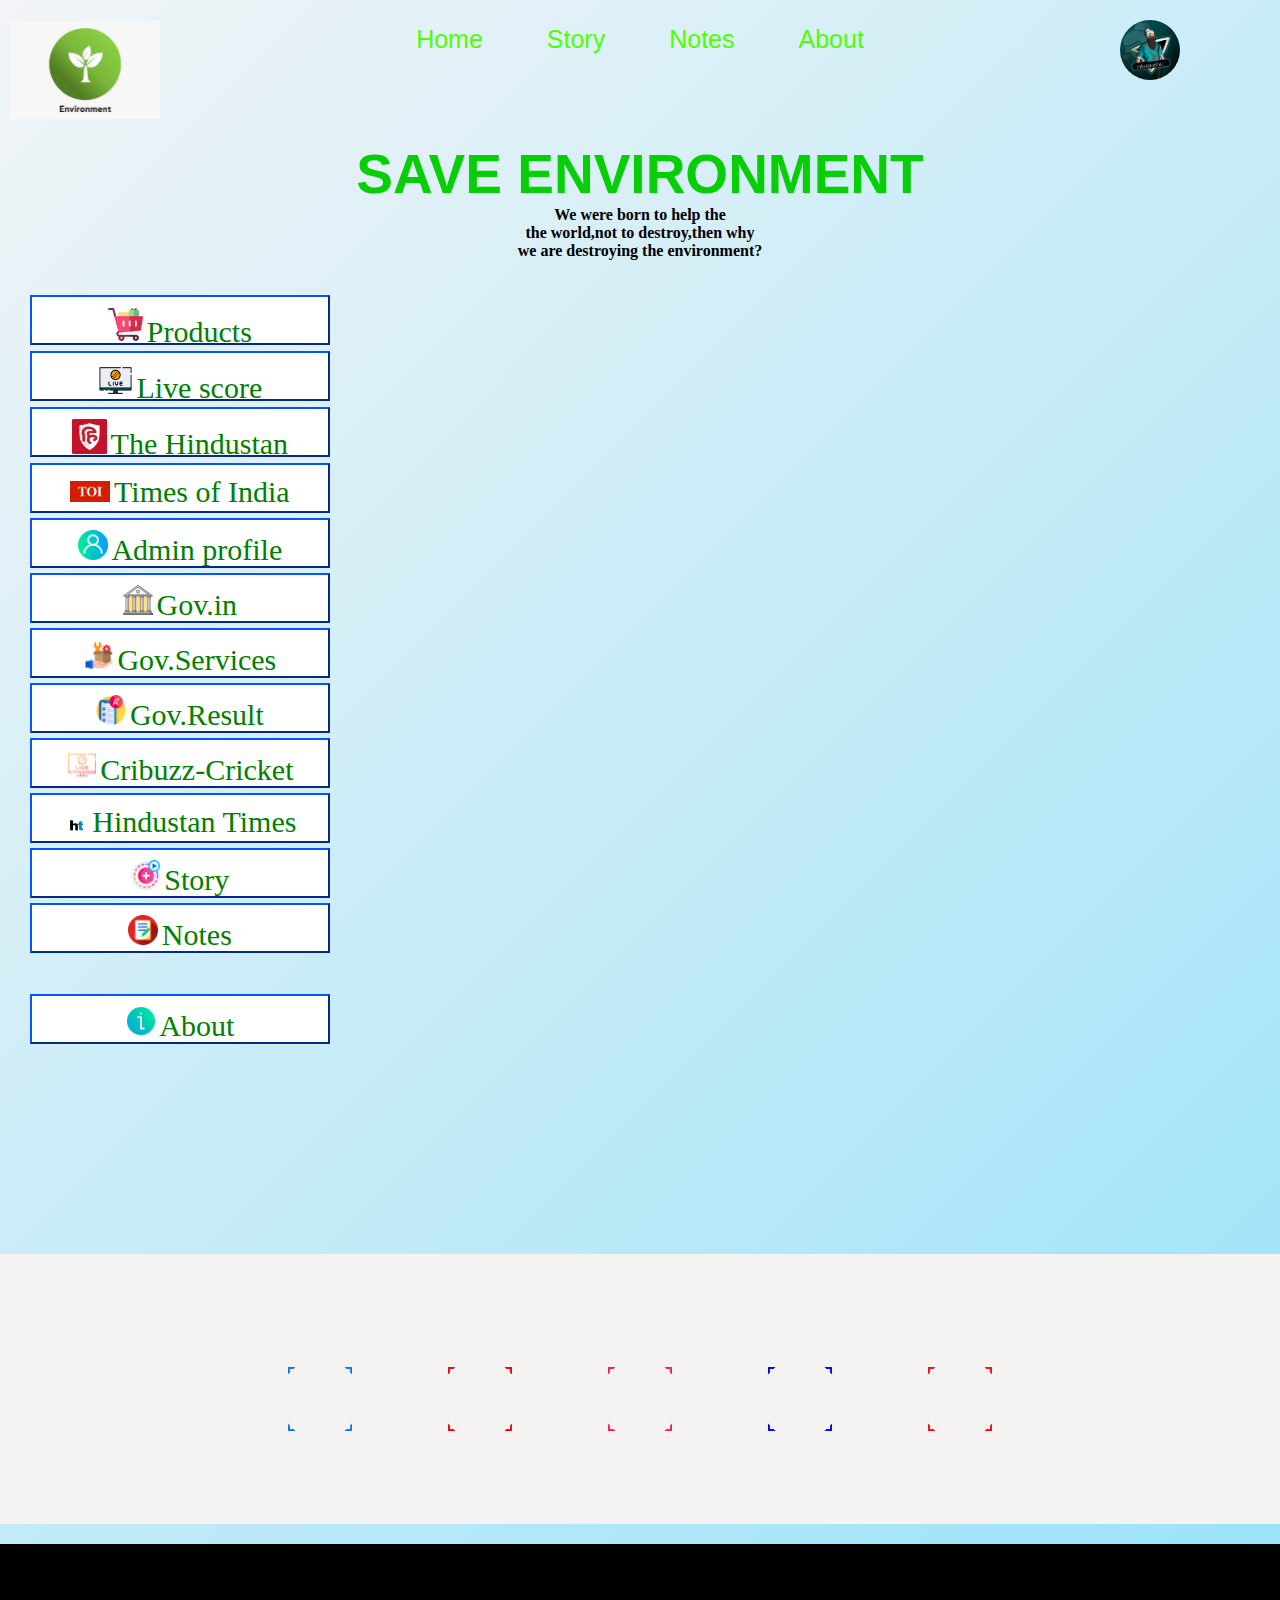
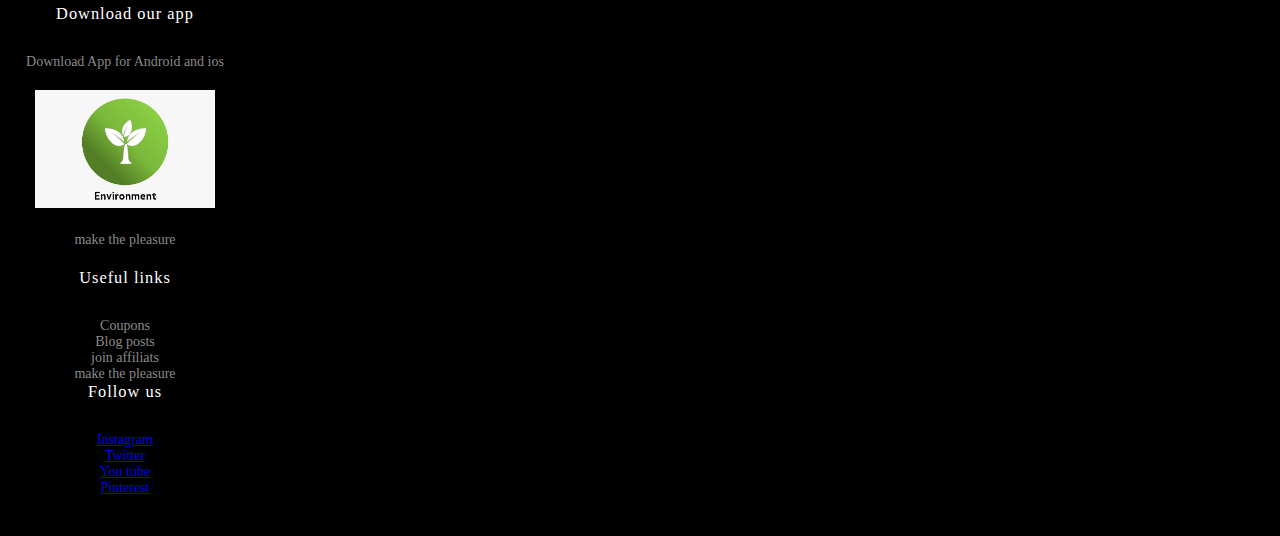
<file: index.html>
<!DOCTYPE html>
<html lang="en">

<head>
    <meta charset="UTF-8">
    <meta http-equiv="X-UA-Compatible" content="IE=edge">
    <meta name="viewport" content="width=device-width, initial-scale=1.0">
    <link rel="stylesheet" href="https://cdnjs.cloudflare.com/ajax/libs/font-awesome/6.1.1/css/all.min.css"
        integrity="sha512-KfkfwYDsLkIlwQp6LFnl8zNdLGxu9YAA1QvwINks4PhcElQSvqcyVLLD9aMhXd13uQjoXtEKNosOWaZqXgel0g=="
        crossorigin="anonymous" referrerpolicy="no-referrer" />
    <link rel="stylesheet" href="style.css">
    <title>Environment</title>
</head>

<body>
    <div class="header">
        <div class="container">
            <div class="navbar">
                <div class="logo">
                    <img src="logo.jpeg">
                </div>
                <nav>
                    <ul id="MenuItems">
                        <li><a href="index.html">Home</a></li>

                        <li><a href="story.html">Story</a></li>
                        <li><a href="notes.html">Notes</a></li>
                        <li><a href="about.html">About</a></li>
                    </ul>
                </nav>
                <img src="menu.png" class="menu-icon" onclick="menutoggle()">
                <div class="action">
                    <div class="profile" onclick="menuToggle();"><img src="IMG_oygln6.jpg" alt="">
                    </div>
                    <div class="menu">
                        <h3>Himanshu Anand<br> <span>Web designer</span></h3>
                        <ul>
                            <li><img src="user.png" width="50px"><a href="profile.html">Admin profile</a></li>
                            <li><img src="trolley.png" width="50px"><a href="product.html">Aff. Products</a></li>
                            <li><img src="send.png" width="50px"><a href="contact.html">Contact</a></li>
                            <li><img src="about.png" width="50px"><a href="about.html">About</a></li>
                        </ul>
                    </div>
                </div>
                <script>
                    function menuToggle() {
                        const toggleMenu = document.querySelector('.menu');
                        toggleMenu.classList.toggle('active')
                    }

                </script>
            </div>

            <section class="text">
                <h1> SAVE ENVIRONMENT </h1>

                <h4>We were born to help the <br>the world,not to destroy,then why<br>
                    we are destroying the environment?</h4>
            </section>

        </div>

        <div class="bll">


            <button id="tbtn">
                <img src="trolley.png" width="35px">
                <a href="product.html">Products</a>
            </button> <br>
            <button id="tbtn">
                <img src="sports.png" width="35px">
                <a href="https://www.espncricinfo.com/">Live score</a>
            </button> <br>
            <button id="tbtn">
                <img src="hind.png" width="35px">
                <a href="https://www.google.com/amp/s/www.livehindustan.com/amp">The Hindustan</a>
            </button> <br>
            <button id="tbtn">
                <img src="toi.png" width="40px">
                <a href="https://m.timesofindia.com/amp_home">Times of India </a>
            </button> <br>


            <button id="tbtn">
                <img src="user.png" width="30px">
                <a href="profile.html">Admin profile</a>
            </button><br>
            <button id="tbtn">
                <img src="bank.png" width="30px">
                <a href="https://www.india.gov.in/">Gov.in</a>
            </button>

            <br>
            <button id="tbtn">
                <img src="customer-service.png" width="30px">
                <a href="https://services.india.gov.in/">Gov.Services</a>
            </button>
            <br> <button id="tbtn">
                <img src="exam (1).png" width="30px">
                <a href="https://www.sarkariresult.com/">Gov.Result</a>
            </button>


            <br> <button id="tbtn">
                <img src="live-sports.png" width="30px">
                <a href="https://m.cricbuzz.com/cricket-match/live-scores">Cribuzz-Cricket</a>
            </button>
            <br> <button id="tbtn">
                <img src="ht.jpeg" width="25px">
                <a href="https://www.google.com/amp/s/www.hindustantimes.com/amp">Hindustan Times</a>
            </button>
            <br> <button id="tbtn">
                <img src="storyp.png" width="30px">
                <a href="story.html">Story</a>
            </button><br> <button id="tbtn">
                <img src="notes.png" width="30px">
                <a href="notes.html">Notes</a>
            </button><br><br>


            <br> <button id="tbtn">
                <img src="about.png" width="30px">
                <a href="about.html">About</a>
            </button>



        </div>

        <div class="social">
            <ul id="flw">
                <li id="sgap" style="--clr:#1879f8;">
                    <a href="https://mobile.twitter.com/aanand6himanshu"><i class="fa-brands fa-twitter"></i></a>


                </li>
                <li id="sgap" style="--clr:#f60b0b;">
                    <a href="https://youtube.com/channel/UC_bO1BwLwBFw-Uxep7WV7-Q"><i
                            class="fa-brands fa-youtube"></i></a>
                </li>

                <li id="sgap" style="--clr:#f2275a;">
                    <a href="https://www.instagram.com/himanshu03anand/"><i><i
                                class="fa-brands fa-instagram"></i></i></a>
                </li>
                <li id="sgap" style="--clr:#0408fd;">
                    <a href="https://www.linkedin.com/in/himanshu-anand-9a4199243"><i><i class="fa-brands fa-linkedin"></i></i></a>
                </li>
                <li id="sgap" style="--clr:#fc1010;">
                    <a href="https://in.pinterest.com/himanshu03anand/"><i><i
                                class="fa-brands fa-pinterest"></i></i></a>
                </li>
            </ul>
        </div>

    </div>
    <div class="footer">
        <div class="contain">
            <div class="row">
                <div class="footer-col-1">
                    <h3>Download our app</h3>
                    <p>Download App for Android and ios</p>
                </div>
                <div class="footer-col-2">
                    <img src="logo.jpeg">
                    <p>make the pleasure</p>
                </div>
                <div class="footer-col-3">
                    <h3>Useful links</h3>
                    <ul>
                        <li> Coupons</li>
                        <li>Blog posts</li>
                        <li>join affiliats</li>

                    </ul>
                    <p>make the pleasure</p>
                </div>
                <div class="footer-col-4">
                    <h3> Follow us</h3>
                    <ul>
                        <li><a href="https://www.instagram.com/himanshu03anand/"> Instagram</a></li>
                        <li><a href="https://mobile.twitter.com/aanand6himanshu"> Twitter</a></li>
                        <li><a href="https://youtube.com/channel/UC_bO1BwLwBFw-Uxep7WV7-Q"> You tube</a></li>
                        <li><a href="https://in.pinterest.com/himanshu03anand/"> Pinterest</a></li>

                    </ul>
                </div>

            </div>
        </div>
        
    </div>
    <!-- ----------menu------- -->
    <script>
        var MenuItems = document.getElementById("MenuItems");

        MenuItems.style.maxHeight = "0px";

        function menutoggle() {
            if (MenuItems.style.maxHeight == "0px") {
                MenuItems.style.maxHeight = "500px";
            }
            else {
                MenuItems.style.maxHeight = "0px";

            }
        }
    </script>
</body>

</html>
</file>
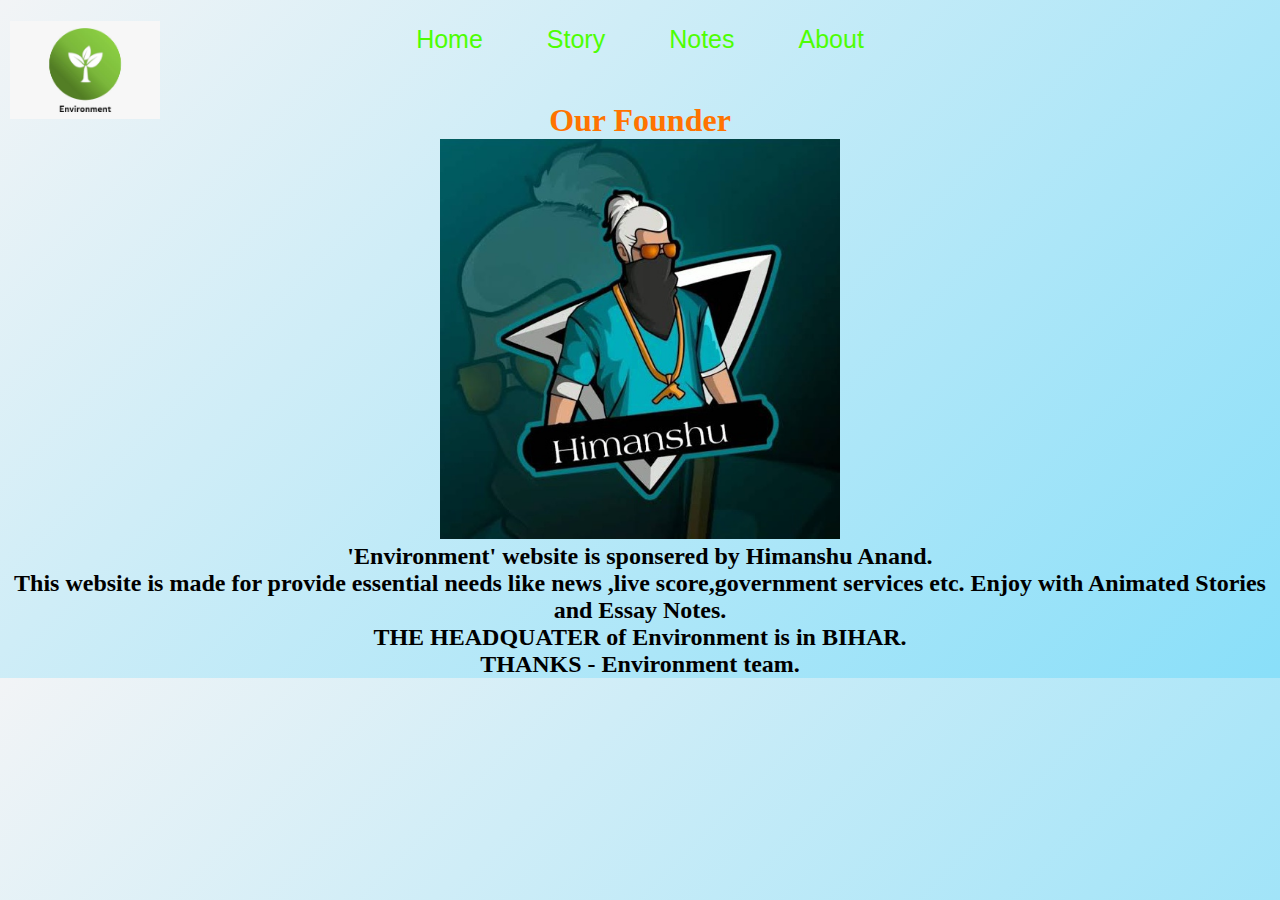
<file: about.html>
<!DOCTYPE html>
<html lang="en">
<head>
    <meta charset="UTF-8">
    <meta http-equiv="X-UA-Compatible" content="IE=edge">
    <meta name="viewport" content="width=device-width, initial-scale=1.0">
    <link rel="stylesheet" href="style.css">
    <title>Environment | About</title>
</head>
<body>
    <div class="header">
        <div class="container">
        <div class="navbar">
            <div class="logo">
                <a href="index.html"> <img src="logo.jpeg" width="170px"></a>
            </div>
            <nav>
                <ul id="MenuItems">
                    <li><a href="index.html">Home</a></li>
                    
                    <li><a href="story.html">Story</a></li>
                    <li><a href="notes.html">Notes</a></li>
                    <li><a href="about.html">About</a></li>
            </ul>
            </nav>
            <img src="menu.png" class="menu-icon" onclick="menutoggle()">
        </div>
        <div class="txt">
            <h1>Our Founder</h1>
            <a href="profile.html"><img src="IMG_oygln6.jpg" width="400px"></a>
            <h2>'Environment' website is sponsered by Himanshu Anand.<br>
            This website is made for provide essential needs like news ,live score,government services etc.
        Enjoy with Animated Stories and Essay Notes.<br>
        THE HEADQUATER of Environment is in BIHAR.<br>
        THANKS - Environment team.
     </h2>
        </div>
















        <script>
            var MenuItems = document.getElementById("MenuItems");
            
            MenuItems.style.maxHeight = "0px";
            
            function menutoggle(){
                if(MenuItems.style.maxHeight == "0px")
                {
                    MenuItems.style.maxHeight = "500px";
                }
            else
                {
                    MenuItems.style.maxHeight = "0px";
                    
                }
            }
        </script>
</body>
</html>
</file>
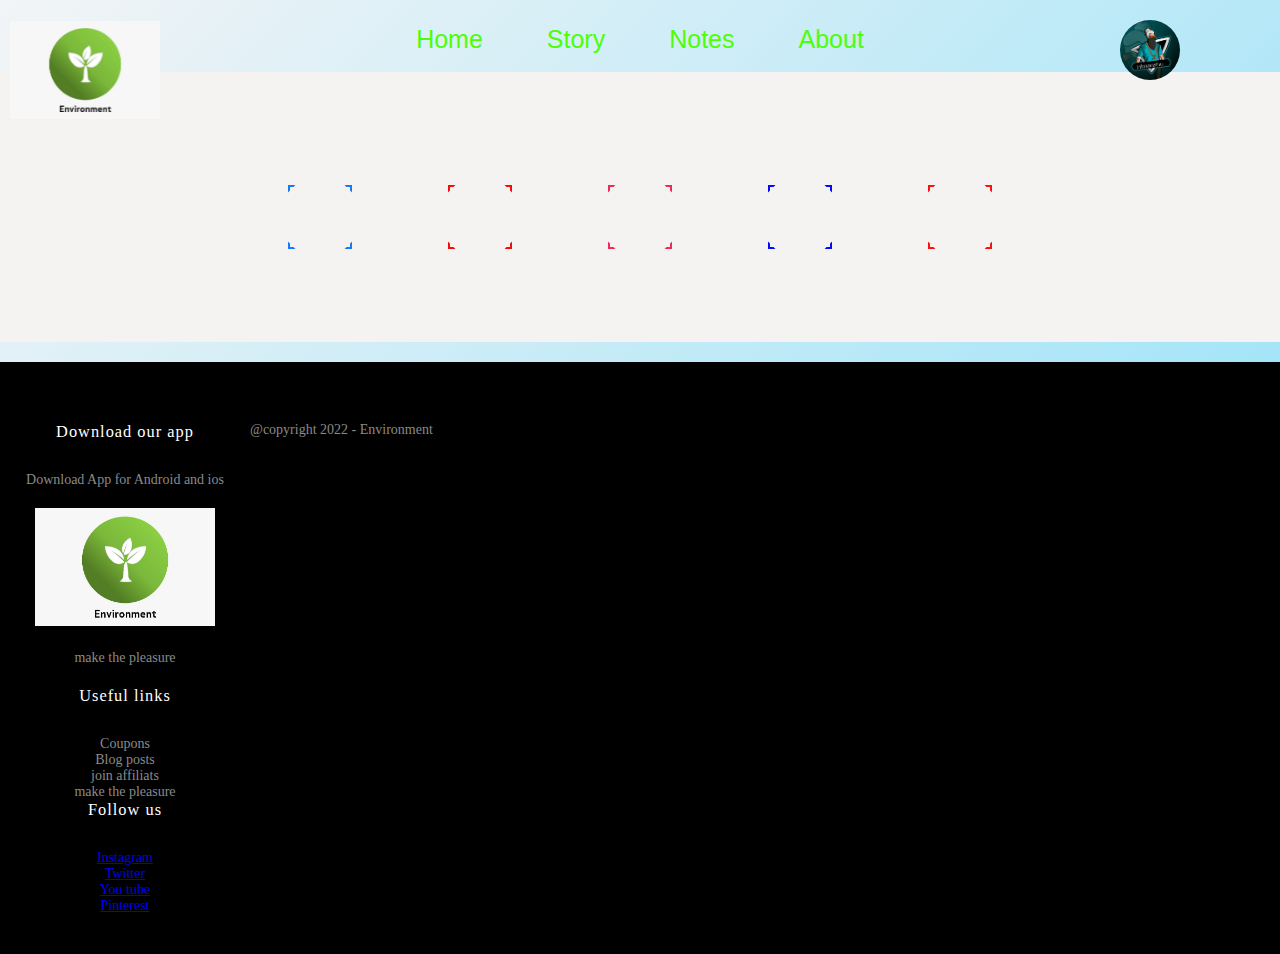
<file: contact.html>
<!DOCTYPE html>
<html lang="en">
<head>
    <meta charset="UTF-8">
    <meta http-equiv="X-UA-Compatible" content="IE=edge">
    <meta name="viewport" content="width=device-width, initial-scale=1.0">
    <link rel="stylesheet" href="style.css">
    <link rel="stylesheet" href="https://cdnjs.cloudflare.com/ajax/libs/font-awesome/6.1.1/css/all.min.css" integrity="sha512-KfkfwYDsLkIlwQp6LFnl8zNdLGxu9YAA1QvwINks4PhcElQSvqcyVLLD9aMhXd13uQjoXtEKNosOWaZqXgel0g==" crossorigin="anonymous" referrerpolicy="no-referrer" />
    <title>Environment | Contact us </title>
</head>
<body>
    <div class="container">
        <div class="navbar">
            <div class="logo">
                <a href="index.html"> <img src="logo.jpeg" width="170px"></a>
            </div>
            <nav>
                <ul id="MenuItems">
                    <li><a href="index.html">Home</a></li>
                    
                    <li><a href="story.html">Story</a></li>
                    <li><a href="notes.html">Notes</a></li>
                    <li><a href="about.html">About</a></li>
            </ul>
            </nav>
            <img src="menu.png" class="menu-icon" onclick="menutoggle()">
            <div class="action">
                <div class="profile" onclick="menuToggle();"><img src="IMG_oygln6.jpg" alt="">
                </div>
                <div class="menu">
                  <h3>Himanshu Anand<br> <span>Web designer</span></h3>
                  <ul>
                      <li><img src="user.png" width="50px"><a href="profile.html">Admin profile</a></li>
                      <li><img src="trolley.png" width="50px"><a href="product.html">Aff. Products</a></li>
                      <li><img src="send.png" width="50px"><a href="contact.html">Contact</a></li>
                      <li><img src="about.png" width="50px"><a href="about.html">About</a></li>
                  </ul>
                </div>
            </div>
            <script>
            function menuToggle(){
                const toggleMenu = document.querySelector('.menu');
                toggleMenu.classList.toggle('active')
            }
            
            </script>
        </div>
        <div class="social">
            <ul id="flw">
                <li id="sgap" style="--clr:#1879f8;">
                    <a href="https://mobile.twitter.com/aanand6himanshu"><i class="fa-brands fa-twitter"></i></a>


                </li>
                <li id="sgap" style="--clr:#f60b0b;">
                    <a href="https://youtube.com/channel/UC_bO1BwLwBFw-Uxep7WV7-Q"><i
                            class="fa-brands fa-youtube"></i></a>
                </li>

                <li id="sgap" style="--clr:#f2275a;">
                    <a href="https://www.instagram.com/himanshu03anand/"><i><i
                                class="fa-brands fa-instagram"></i></i></a>
                </li>
                <li id="sgap" style="--clr:#0408fd;">
                    <a href="#"><i><i class="fa-brands fa-linkedin"></i></i></a>
                </li>
                <li id="sgap" style="--clr:#fc1010;">
                    <a href="https://in.pinterest.com/himanshu03anand/"><i><i
                                class="fa-brands fa-pinterest"></i></i></a>
                </li>
            </ul>
        </div>

    </div>
    <div class="footer">
        <div class="contain">
            <div class="row">
                <div class="footer-col-1">
                    <h3>Download our app</h3>
                    <p>Download App for Android and ios</p>
                </div>
                <div class="footer-col-2">
                    <img src="logo.jpeg">
                    <p>make the pleasure</p>
                </div>
                <div class="footer-col-3">
                    <h3>Useful links</h3>
                    <ul>
                        <li> Coupons</li>
                        <li>Blog posts</li>
                        <li>join affiliats</li>

                    </ul>
                    <p>make the pleasure</p>
                </div>
                <div class="footer-col-4">
                    <h3> Follow us</h3>
                    <ul>
                        <li><a href="https://www.instagram.com/himanshu03anand/"> Instagram</a></li>
                        <li><a href="https://mobile.twitter.com/aanand6himanshu"> Twitter</a></li>
                        <li><a href="https://youtube.com/channel/UC_bO1BwLwBFw-Uxep7WV7-Q"> You tube</a></li>
                        <li><a href="https://in.pinterest.com/himanshu03anand/"> Pinterest</a></li>

                    </ul>
                </div>

            </div>
        </div>
        <p>@copyright 2022 - Environment</p>
    </div>
    <!-- ----------menu------- -->
    <script>
        var MenuItems = document.getElementById("MenuItems");

        MenuItems.style.maxHeight = "0px";

        function menutoggle() {
            if (MenuItems.style.maxHeight == "0px") {
                MenuItems.style.maxHeight = "500px";
            }
            else {
                MenuItems.style.maxHeight = "0px";

            }
        }
    </script>
    
</body>
</html>
</file>
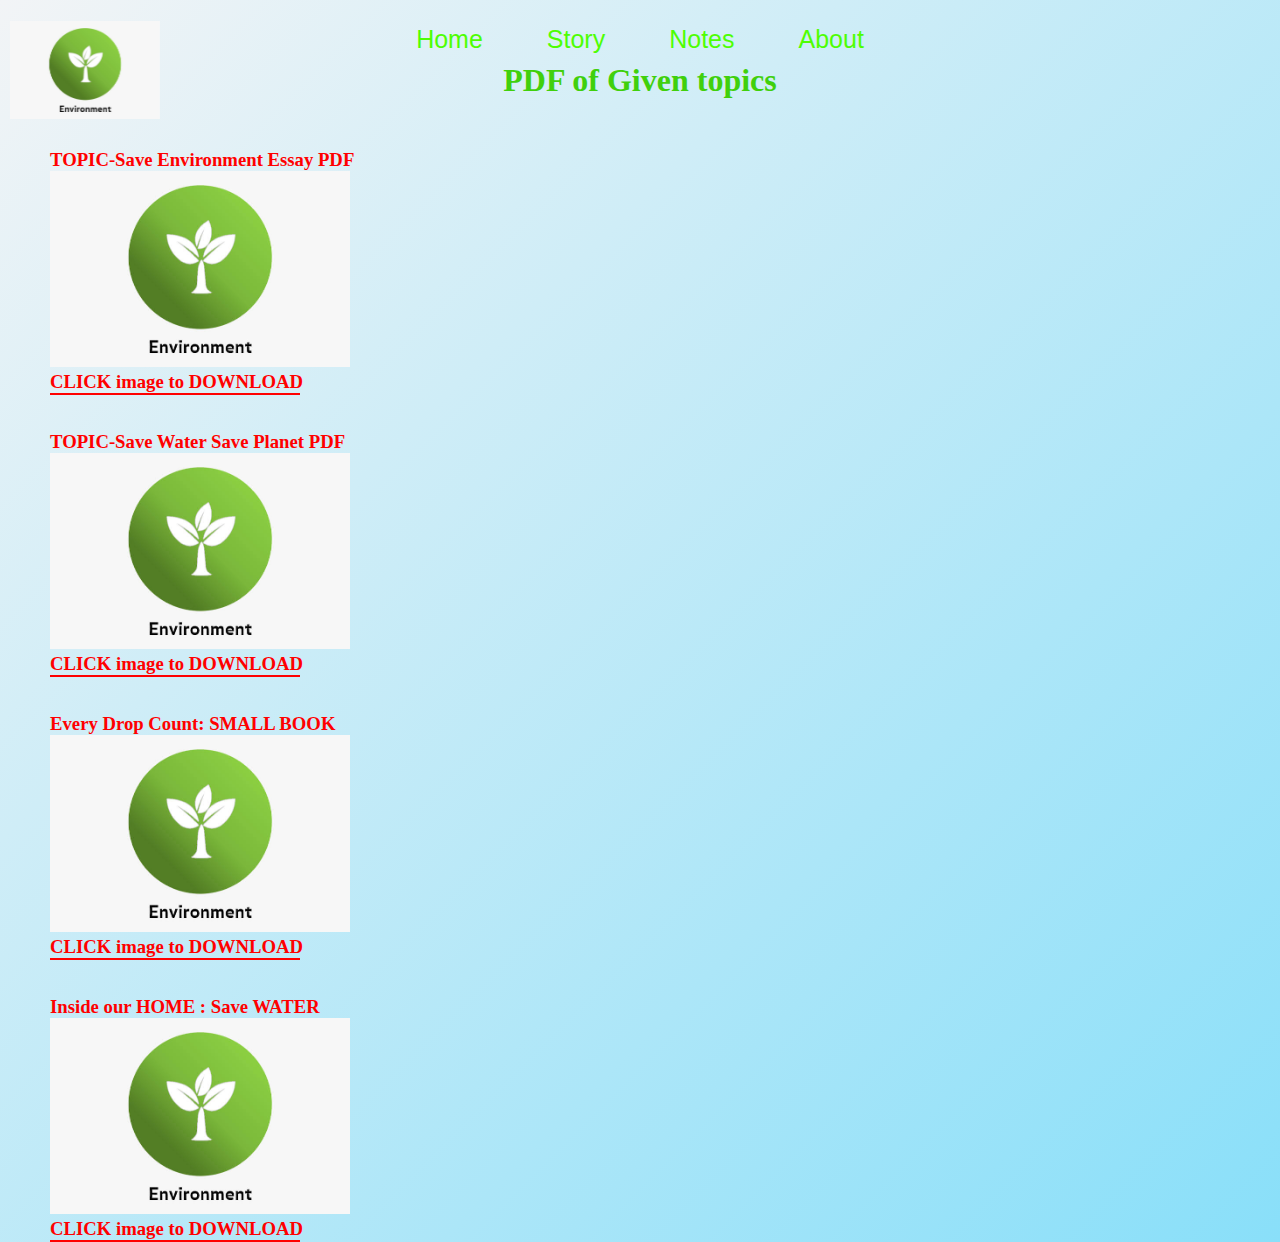
<file: notes.html>
<!DOCTYPE html>
<html lang="en">
<head>
    <meta charset="UTF-8">
    <meta http-equiv="X-UA-Compatible" content="IE=edge">
    <meta name="viewport" content="width=device-width, initial-scale=1.0">
    <link rel="stylesheet" href="style.css">
    <title>Notes | Environment</title>
</head>
<body>
    <div class="header">
        <div class="container">
            <div class="navbar">
             <div class="logo">
                <a href="index.html"> <img src="logo.jpeg" width="170px"></a>
              </div>
                <nav>
                <ul id="MenuItems">
                    <li><a href="index.html">Home</a></li>
                    
                    <li><a href="story.html">Story</a></li>
                    <li><a href="notes.html">Notes</a></li>
                    <li><a href="about.html">About</a></li>
                 </ul>
                 </nav>
                 <img src="menu.png" class="menu-icon" onclick="menutoggle()">
            </div>
            <div class="pdf">
            <h1>PDF of Given topics</h1>
        </div>
            <section class="pdfimg">
                <h3> TOPIC-Save Environment Essay PDF </h3>
                <a href="save environment.pdf" target="main"><img src="logo.jpeg" width="300px"></a>
                 <h3>CLICK image to DOWNLOAD</h3>
                 <hr color="red" width="250px">
<br><br>
                 <h3>TOPIC-Save Water Save Planet PDF</h3>
                 <a href="SavewaterSavethePlanet.pdf" target="main"><img src="logo.jpeg" width="300px"></a>
                 <h3>CLICK image to DOWNLOAD</h3>
                 <hr color="red" width="250px">
<br><br>
                 <h3>Every Drop Count: SMALL BOOK</h3>
                 <a href="everydropcounts.pdf" target="main"><img src="logo.jpeg" width="300px"></a>
                 <h3>CLICK image to DOWNLOAD</h3>
                 <hr color="red" width="250px">
                 <br><br>
                 <h3>Inside our HOME : Save WATER </h3>
                 <a href="inside.pdf" target="main"><img src="logo.jpeg" width="300px"></a>
                 <h3>CLICK image to DOWNLOAD</h3>
                 <hr color="red" width="250px">
                 
            </section>
        </div>
    </div>












    <script>
        var MenuItems = document.getElementById("MenuItems");
        
        MenuItems.style.maxHeight = "0px";
        
        function menutoggle(){
            if(MenuItems.style.maxHeight == "0px")
            {
                MenuItems.style.maxHeight = "500px";
            }
        else
            {
                MenuItems.style.maxHeight = "0px";
                
            }
        }
    </script>
</body>
</html>
</file>
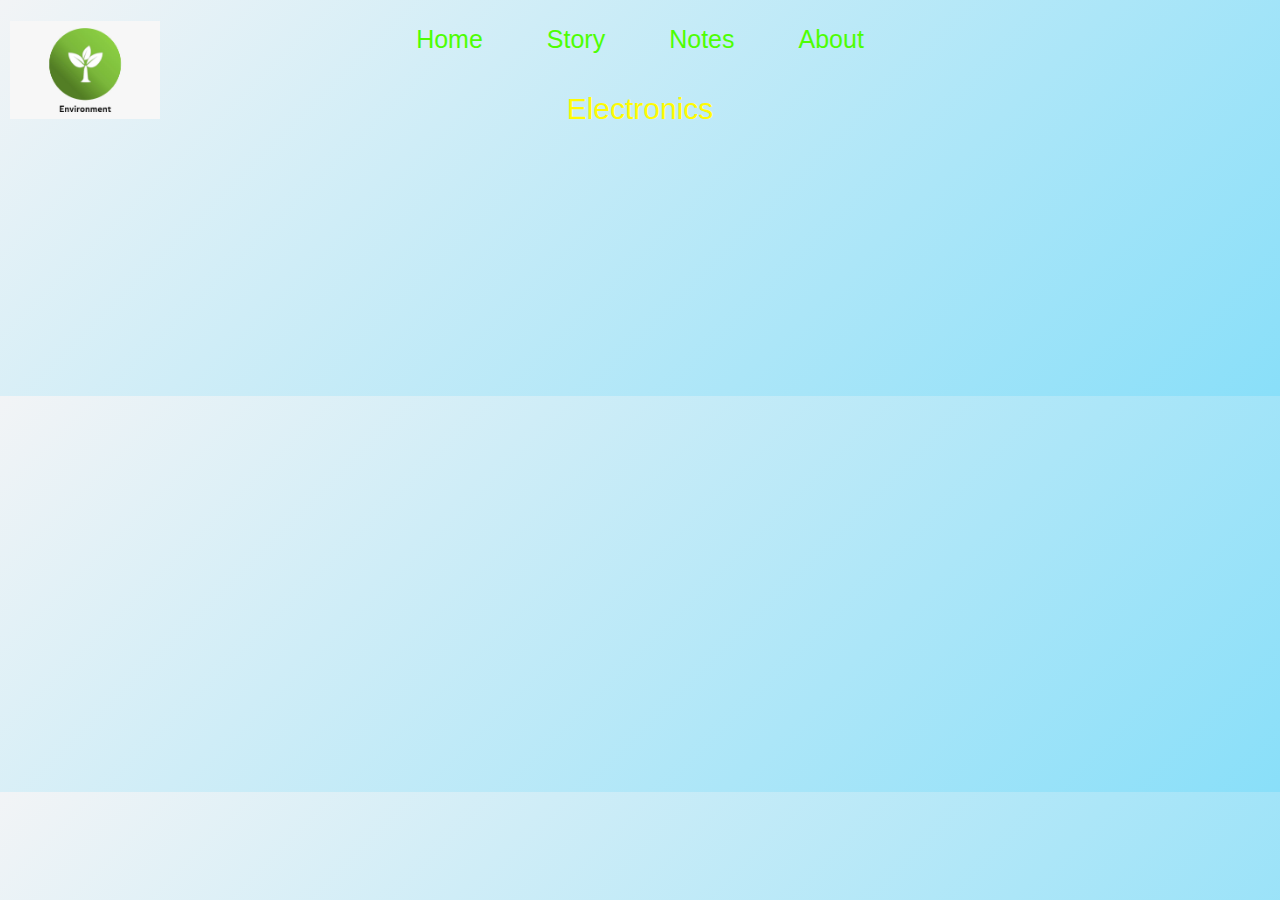
<file: product.html>
<!DOCTYPE html>
<html lang="en">
<head>
    <meta charset="UTF-8">
    <meta http-equiv="X-UA-Compatible" content="IE=edge">
    <meta name="viewport" content="width=device-width, initial-scale=1.0">
    <link rel="stylesheet" href="style.css">
    <title>Environment | Product</title>
</head>
<body>
    <div class="header">
        <div class="container">
        <div class="navbar">
            <div class="logo">
                <a href="index.html"> <img src="logo.jpeg" width="170px"></a>
            </div>
            <nav>
                <ul id="MenuItems">
                    <li><a href="index.html">Home</a></li>
                    
                    <li><a href="story.html">Story</a></li>
                    <li><a href="notes.html">Notes</a></li>
                    <li><a href="about.html">About</a></li>
            </ul>
            </nav>
            <img src="menu.png" class="menu-icon" onclick="menutoggle()">
            
        </div>
        <script>
            var MenuItems = document.getElementById("MenuItems");
            
            MenuItems.style.maxHeight = "0px";
            
            function menutoggle(){
                if(MenuItems.style.maxHeight == "0px")
                {
                    MenuItems.style.maxHeight = "500px";
                }
            else
                {
                    MenuItems.style.maxHeight = "0px";
                    
                }
            }
        </script>
        <div class="ptxt">Electronics</div>
        <div class="prod">
            
            <iframe sandbox="allow-popups allow-scripts allow-modals allow-forms allow-same-origin" style="width:120px;height:240px;" marginwidth="0" marginheight="0" scrolling="no" frameborder="0" src="//ws-in.amazon-adsystem.com/widgets/q?ServiceVersion=20070822&OneJS=1&Operation=GetAdHtml&MarketPlace=IN&source=ss&ref=as_ss_li_til&ad_type=product_link&tracking_id=himanshuana04-21&language=en_IN&marketplace=amazon&region=IN&placement=B07WHSKKR9&asins=B07WHSKKR9&linkId=c35c7d561e4fe1384d299385630fb257&show_border=true&link_opens_in_new_window=true"></iframe>
       <iframe sandbox="allow-popups allow-scripts allow-modals allow-forms allow-same-origin" style="width:120px;height:240px;" marginwidth="0" marginheight="0" scrolling="no" frameborder="0" src="//ws-in.amazon-adsystem.com/widgets/q?ServiceVersion=20070822&OneJS=1&Operation=GetAdHtml&MarketPlace=IN&source=ss&ref=as_ss_li_til&ad_type=product_link&tracking_id=himanshuana04-21&language=en_IN&marketplace=amazon&region=IN&placement=B08B4N8TWZ&asins=B08B4N8TWZ&linkId=721f1327820cea0525fc5fab473352f7&show_border=true&link_opens_in_new_window=true"></iframe>
    
       
       <iframe sandbox="allow-popups allow-scripts allow-modals allow-forms allow-same-origin" style="width:120px;height:240px;" marginwidth="0" marginheight="0" scrolling="no" frameborder="0" src="//ws-in.amazon-adsystem.com/widgets/q?ServiceVersion=20070822&OneJS=1&Operation=GetAdHtml&MarketPlace=IN&source=ss&ref=as_ss_li_til&ad_type=product_link&tracking_id=himanshuana04-21&language=en_IN&marketplace=amazon&region=IN&placement=B08KQLK2RC&asins=B08KQLK2RC&linkId=a118cd41b1fb4bdbc5a11693f10c66c1&show_border=true&link_opens_in_new_window=true"></iframe>
       <iframe sandbox="allow-popups allow-scripts allow-modals allow-forms allow-same-origin" style="width:120px;height:240px;" marginwidth="0" marginheight="0" scrolling="no" frameborder="0" src="//ws-in.amazon-adsystem.com/widgets/q?ServiceVersion=20070822&OneJS=1&Operation=GetAdHtml&MarketPlace=IN&source=ss&ref=as_ss_li_til&ad_type=product_link&tracking_id=himanshuana04-21&language=en_IN&marketplace=amazon&region=IN&placement=B0B3VVYPPN&asins=B0B3VVYPPN&linkId=cde00a6428cbf6bb09673d0b853e43d4&show_border=true&link_opens_in_new_window=true"></iframe>
   
        <iframe sandbox="allow-popups allow-scripts allow-modals allow-forms allow-same-origin" style="width:120px;height:240px;" marginwidth="0" marginheight="0" scrolling="no" frameborder="0" src="//ws-in.amazon-adsystem.com/widgets/q?ServiceVersion=20070822&OneJS=1&Operation=GetAdHtml&MarketPlace=IN&source=ss&ref=as_ss_li_til&ad_type=product_link&tracking_id=himanshuana04-21&language=en_IN&marketplace=amazon&region=IN&placement=B09CTZ1WFP&asins=B09CTZ1WFP&linkId=fbe0a1c7b8aee3d7cab1bf24e128931b&show_border=true&link_opens_in_new_window=true"></iframe>
       <iframe sandbox="allow-popups allow-scripts allow-modals allow-forms allow-same-origin" style="width:120px;height:240px;" marginwidth="0" marginheight="0" scrolling="no" frameborder="0" src="//ws-in.amazon-adsystem.com/widgets/q?ServiceVersion=20070822&OneJS=1&Operation=GetAdHtml&MarketPlace=IN&source=ss&ref=as_ss_li_til&ad_type=product_link&tracking_id=himanshuana04-21&language=en_IN&marketplace=amazon&region=IN&placement=B09SGGB687&asins=B09SGGB687&linkId=4593f0c65d4f0467e0316232d1a64bcb&show_border=true&link_opens_in_new_window=true"></iframe>
    
    
    </div>
    
        </div>
</body>
</html>
</file>
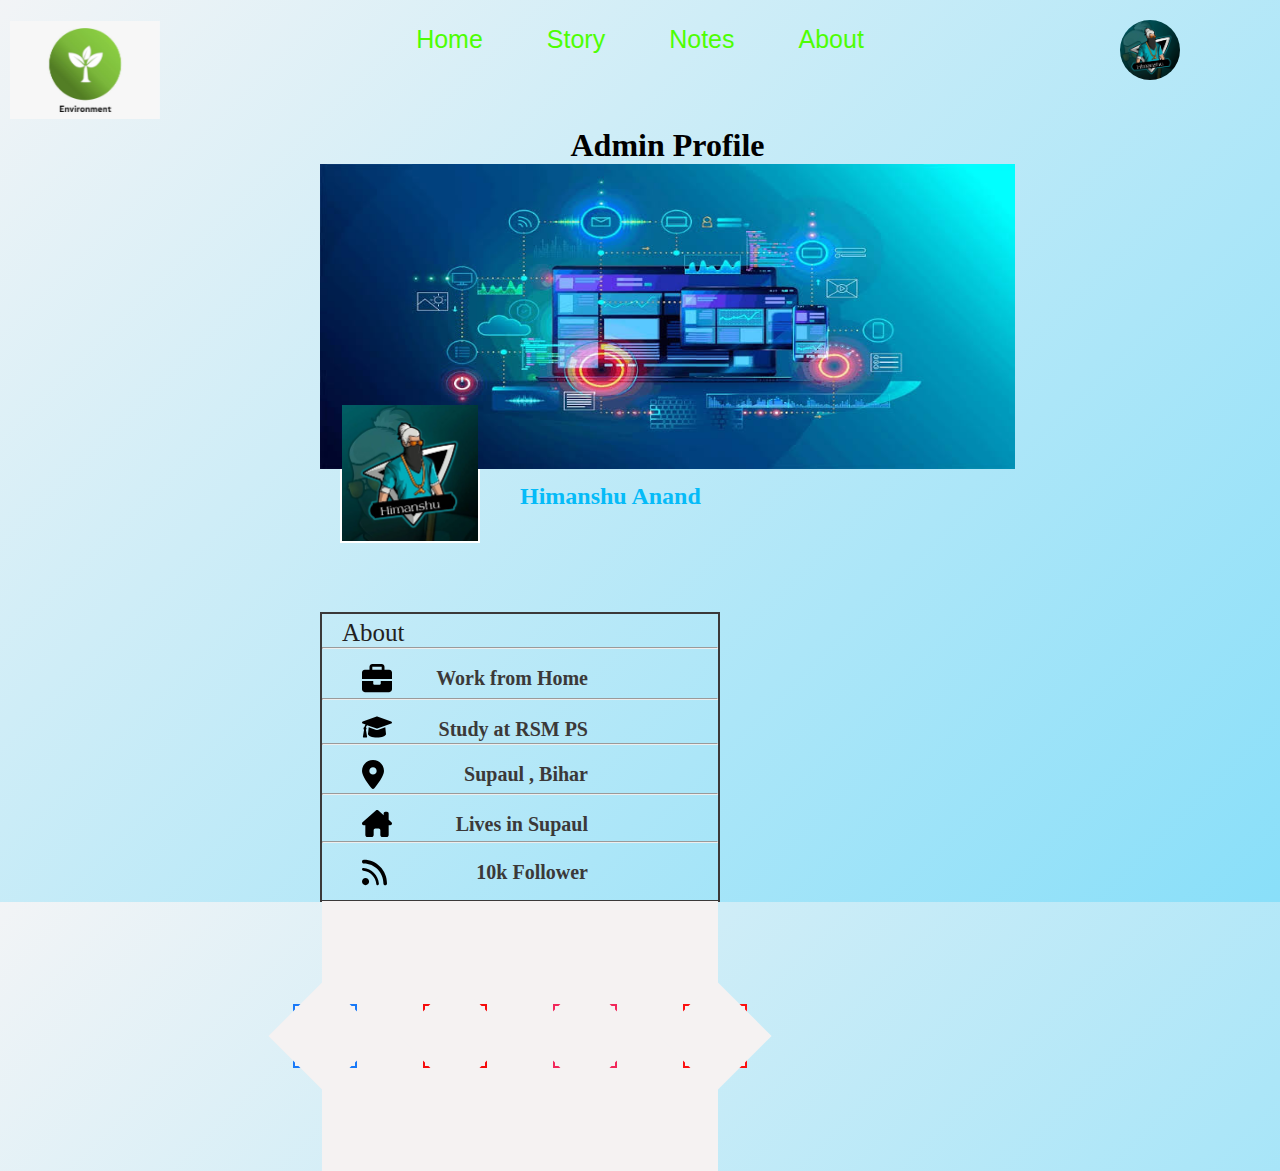
<file: profile.html>
<!DOCTYPE html>
<html lang="en">
<head>
    <meta charset="UTF-8">
    <meta http-equiv="X-UA-Compatible" content="IE=edge">
    <meta name="viewport" content="width=device-width, initial-scale=1.0">
    <link rel="stylesheet" href="style.css">
    <link rel="stylesheet" href="https://cdnjs.cloudflare.com/ajax/libs/font-awesome/6.1.1/css/all.min.css" integrity="sha512-KfkfwYDsLkIlwQp6LFnl8zNdLGxu9YAA1QvwINks4PhcElQSvqcyVLLD9aMhXd13uQjoXtEKNosOWaZqXgel0g==" crossorigin="anonymous" referrerpolicy="no-referrer" />
    <title>Environment | Profile</title>
</head>
<body>
    <div class="header">
        <div class="container">
        <div class="navbar">
            <div class="logo">
               <a href="index.html"> <img src="logo.jpeg" width="170px"></a>
            </div>
            <nav>
                <ul id="MenuItems">
                    <li><a href="index.html">Home</a></li>
                    
                    <li><a href="story.html">Story</a></li>
                    <li><a href="notes.html">Notes</a></li>
                    <li><a href="about.html">About</a></li>
            </ul>
            </nav>
            <img src="menu.png" class="menu-icon" onclick="menutoggle()">
            
            <div class="action">
                <div class="profile" onclick="menuToggle();"><img src="IMG_oygln6.jpg" alt="">
                </div>
                <div class="menu">
                  <h3>Himanshu Anand<br> <span>Website designer</span></h3>
                  <ul>
                      <li><img src="user.png" width="50px"><a href="profile.html">Admin profile</a></li>
                      <li><img src="trolley.png" width="50px"><a href="product.html">Aff. Products</a></li>
                      <li><img src="send.png" width="50px"><a href="contact.html">Contact</a></li>
                      <li><img src="about.png" width="50px"><a href="about.html">About</a></li>
                  </ul>
                </div>
            </div>
            
            <script>
            function menuToggle(){
                const toggleMenu = document.querySelector('.menu');
                toggleMenu.classList.toggle('active')
            }
            
            </script>
        </div>
       
    </div>
    
    <div class="probox">
        <h1>Admin Profile</h1>
        <div class="himg">
        <img src="web.jpeg" width="695px" height="305px">
    </div>

        <div class="pimg">
            <img src="IMG_oygln6.jpg" width="100%">
               
        </div>
        <h2>Himanshu Anand</h2>
    </div>
    <div class="intro">
        <div class="sft">
        <div class="abt">
            <p> About</p>
            <hr>
            <img src="office.svg" width="30px">
            <h4>Work from Home</h4>
            <br><hr>
            <img src="school.svg" width="30px">
            <h4>Study at RSM PS</h4>
            <br><hr>
            <img src="location.svg" width="22px">
            <h4>Supaul , Bihar</h4>
            <br><hr>
            <img src="home.svg" width="30px">
            <h4>Lives in Supaul</h4>
            <br><hr>
            <img src="follower.svg" width="25px">
            <h4>10k Follower</h4>
        </div>
    </div>
        
             <div class="social">
                <ul id="list">
                    <li style="--clr:#1879f8;">
                        <a href="https://mobile.twitter.com/aanand6himanshu"><i class="fa-brands fa-twitter"></i></a>
                        
                        
                    </li>
                    <li style="--clr:#f60b0b;">
                        <a href="https://youtube.com/channel/UC_bO1BwLwBFw-Uxep7WV7-Q"><i class="fa-brands fa-youtube"></i></a>
                    </li>
                    
                    <li style="--clr:#f2275a;">
                        <a href="https://www.instagram.com/himanshu03anand/"><i><i class="fa-brands fa-instagram"></i></i></a>
                    </li>
                    <li style="--clr:#fc1010;">
                        <a href="https://in.pinterest.com/himanshu03anand/"><i><i class="fa-brands fa-pinterest"></i></i></a>
                    </li>
                </ul>
                </div> 

        
        </div>
    
    
    
           
            












    </div>
    <script>
        var MenuItems = document.getElementById("MenuItems");
        
        MenuItems.style.maxHeight = "0px";
        
        function menutoggle(){
            if(MenuItems.style.maxHeight == "0px")
            {
                MenuItems.style.maxHeight = "500px";
            }
        else
            {
                MenuItems.style.maxHeight = "0px";
                
            }
        }
    </script>
</body>
</html>
</file>
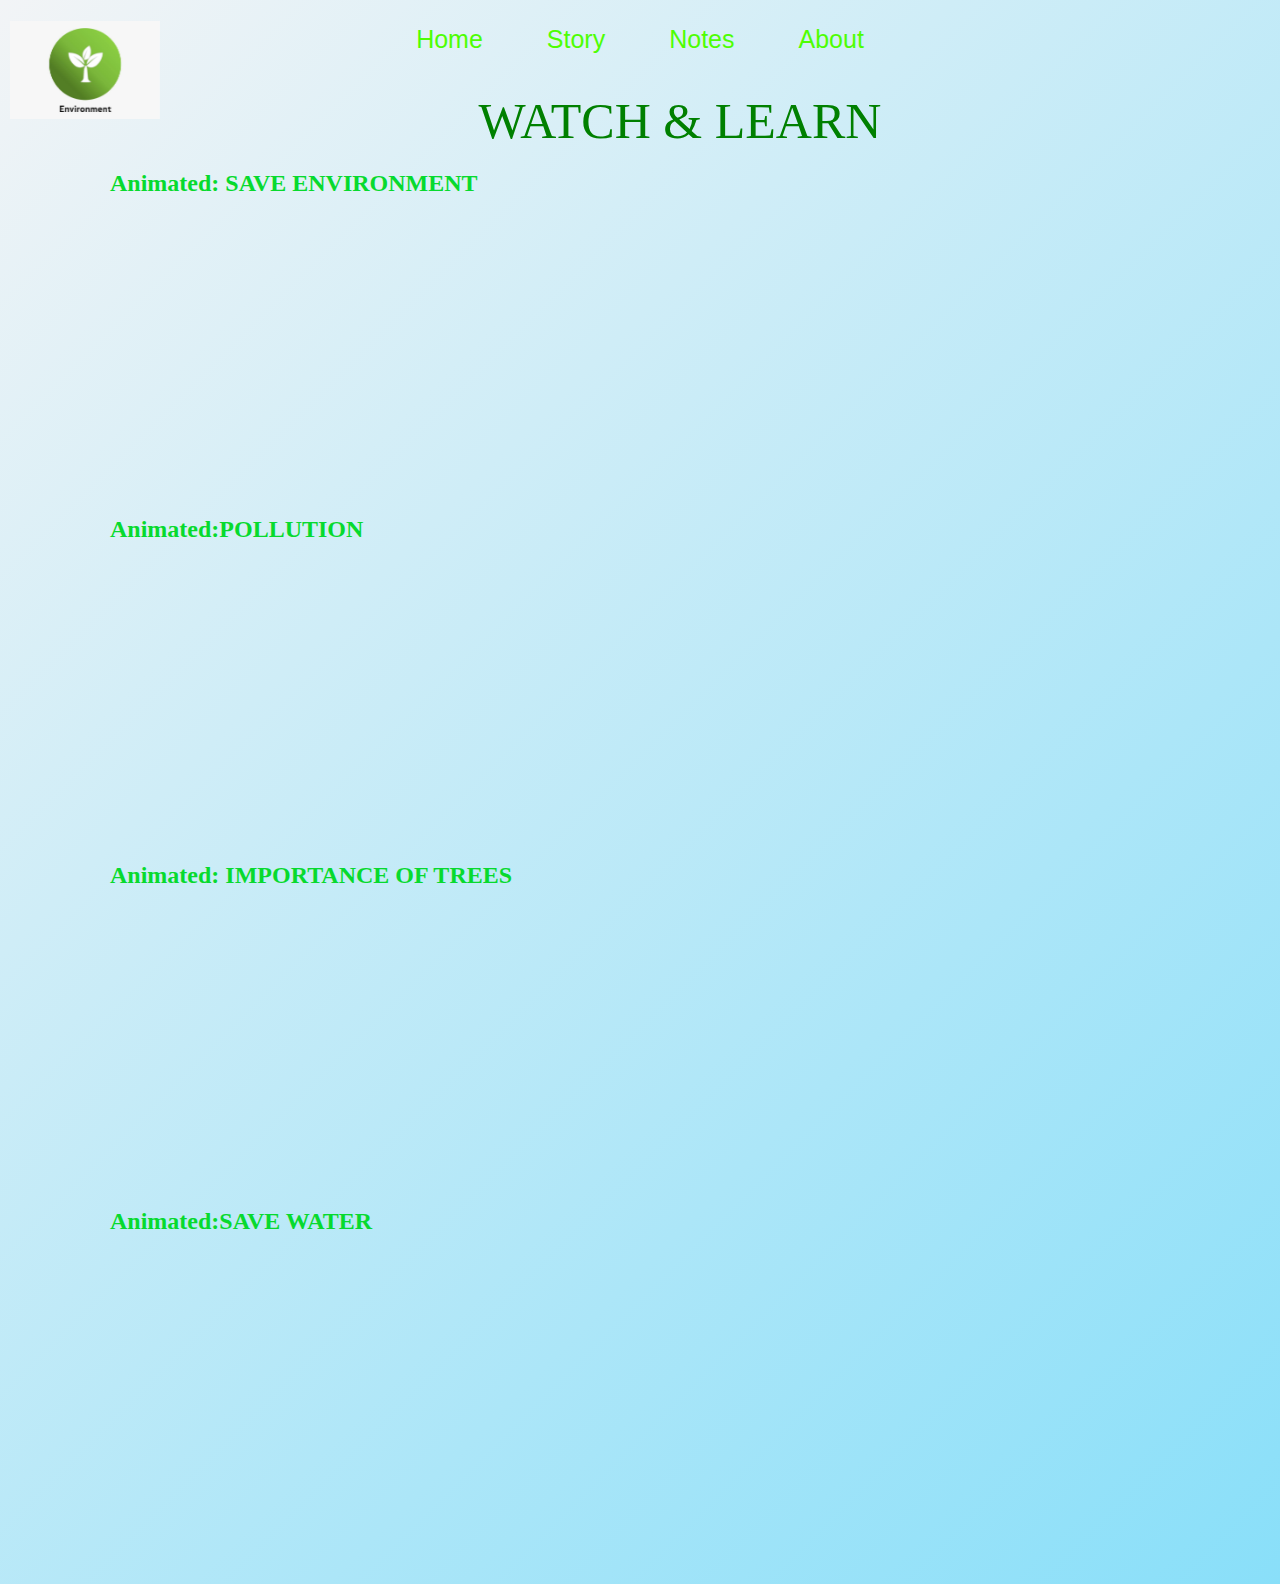
<file: story.html>
<!DOCTYPE html>
<html lang="en">
<head>
    <meta charset="UTF-8">
    <meta http-equiv="X-UA-Compatible" content="IE=edge">
    <meta name="viewport" content="width=device-width, initial-scale=1.0">
    <link rel="stylesheet" href="style.css">
    <title>Story | Environment</title>
</head>
<body>
    <div class="header">
        <div class="container">
        <div class="navbar">
            <div class="logo">
                <a href="index.html"> <img src="logo.jpeg" width="170px"></a>
            </div>
            <nav>
                <ul id="MenuItems">
                    <li><a href="index.html">Home</a></li>
                    
                    <li><a href="story.html">Story</a></li>
                    <li><a href="notes.html">Notes</a></li>
                    <li><a href="about.html">About</a></li>
            </ul>
            </nav>
            <img src="menu.png" class="menu-icon" onclick="menutoggle()">
        </div>
    </div>
    <section class="story">
        <div class="had">WATCH & LEARN</div>
        <!-- Save environment -->
        <div class="vid">
        <h2 class="left">Animated: SAVE ENVIRONMENT</h2>
        <iframe id="environment" width="560" height="315" src="https://www.youtube.com/embed/oZLBGXLrXcc" title="YouTube video player" frameborder="0" allow="accelerometer; autoplay; clipboard-write; encrypted-media; gyroscope; picture-in-picture" allowfullscreen></iframe>
        <!-- pollution -->
        <h2 class="right">Animated:POLLUTION</h2>
        <iframe id="pollution" width="560" height="315" src="https://www.youtube.com/embed/ju7Xp8zYpGk" title="YouTube video player" frameborder="0" allow="accelerometer; autoplay; clipboard-write; encrypted-media; gyroscope; picture-in-picture" allowfullscreen></iframe>
            <!-- Imptance of trees- quick support -->
            <h2 class="left">Animated: IMPORTANCE OF TREES</h2>
        <iframe id="trees" width="560" height="315" src="https://www.youtube.com/embed/tqzg15Iq6QI" title="YouTube video player" frameborder="0" allow="accelerometer; autoplay; clipboard-write; encrypted-media; gyroscope; picture-in-picture" allowfullscreen></iframe>
            <!-- save water -->
            <h2 class="right">Animated:SAVE WATER</h2>
            <iframe id="water" width="560" height="315" src="https://www.youtube.com/embed/CfG9eG-o8O8" title="YouTube video player" frameborder="0" allow="accelerometer; autoplay; clipboard-write; encrypted-media; gyroscope; picture-in-picture" allowfullscreen></iframe>
            </div>
            
            

    </section>
            
        </div>
        <script>
            var MenuItems = document.getElementById("MenuItems");
            
            MenuItems.style.maxHeight = "0px";
            
            function menutoggle(){
                if(MenuItems.style.maxHeight == "0px")
                {
                    MenuItems.style.maxHeight = "500px";
                }
            else
                {
                    MenuItems.style.maxHeight = "0px";
                    
                }
            }
        </script>
    
</body>
</html>
</file>
<file: style.css>
*{
    margin: 0;
    padding: 0;
    box-sizing: border-box;
}
body{
    background: linear-gradient(135deg,#f2f4f6,#89dff9);
}
.logo img{
    position: fixed;
    margin-top: -10px;
    width: 150px;
    
}
.text{
    text-align: center;
    margin-top: 80px;
}
    

.text h1{
    color: rgb(8, 206, 8);
    font-family: Arial, Helvetica, sans-serif;
    font-size: 55px;
    
}
.text h3{
    color: rgb(186, 254, 92);
    font-family: 'Gill Sans', 'Gill Sans MT', Calibri, 'Trebuchet MS', sans-serif;
    font-size: 30px;
}


.bll{
    margin-top: 30px;
    margin-bottom: 200px;
    display: inline-block;
    
   
    
    
}

.bll a{
    font-size: 30px;
    text-decoration: none;
    color: green;
    font-family: 'Times New Roman', Times, serif;

}



#tbtn{
    
    display: inline-block;
    background: rgb(255, 255, 255);
    border-color: #0547d6;
    padding: 10px 30px;
    margin-left: 30px;
    margin-top: 5px;
    width: 300px;
    height: 50px;
    
}



.bgimg{
    float: right;
    margin-top: 30px;
    margin-right: 80px;

}
.navbar{
    display: flex;
    align-items: center;
    padding: 10px;
    margin-left: px;
    
}

nav{
    flex: 1;
    text-align: center;
    
    
    
}
nav ul{
    display: inline-block;
    list-style-type: none;
    
    
    margin-top: 10px;
    
    
    
}
nav ul li{
    display: inline-block;
    padding-left: 30px;
    padding-right: 30px;
    padding-top: 5px;
    padding-bottom: 5px;
    font-weight: 500;
    font-size: 25px;
    
    cursor: pointer;
}
nav ul li a{
    text-decoration: none;
    color: rgb(78, 254, 3);
    font-family: Arial, Helvetica, sans-serif;
    
}
nav ul li a:hover{
    color: rgb(255, 238, 0);

}
.menu-icon{
    width: 28px;
    margin-left: 20px;
    display: none;
}
/*------media query for menu ------*/

@media only screen and (max-width:800px){
    
    nav ul{
        position: absolute;
        top: 70px;
        left: 0;
        background: #333;
        width: 100%;
        overflow: hidden;
        transition: max-height 0.5s;
        
    }
    nav ul li{
        display: block;
        margin-right: 50px;
        margin-top: 10px;
        margin-bottom: 10px;
    }
    nav ul li a{
        color: #fff;
    }
    .menu-icon{
        display: block;
        cursor: pointer;
    }
}
.footer{
    margin-top: 150px;
    width: 100%;
    padding: 100px 15%;
    background: #333;
    color: #efefef;
    display: flex;
}
.footer div{
    text-align: center;
}
.col8{
    flex-grow: 2;
}
.footer div h3{
    font-weight: 300;
    margin-bottom: 30px;
    letter-spacing: 1px;
}
.col9 a{
    display: block;
    text-decoration: none;
    color: #efefef;
    margin-bottom: 10px;
}
form input{
    width: 400px;
    height: 45px;
    border-radius: 4px;
    text-align: center;
    margin-top: 20px;
    margin-bottom: 40px;
    outline: none;
    border: none;
    
}
form button{
    background: transparent;
    border: 2px solid #fff;
    color: #fff;
    border-radius: 30px;
    padding: 10px 30px;
    font-size: 15px;
    cursor: pointer;
}

.footer{
    background: black;
    color: #8a8a8a;
    font-size: 14px;
    padding: 60px 0 20px;
}
.footer p{
    color: #8a8a8a;
}
.footer h3{
    color: #fff;
    margin-bottom: 20px;
}
.footer-col-1, .footer-col-2, .fotter-col-3, .footer-col-4{
    min-width: 250px;
    margin-bottom: 20px;
    
}
.footer-col-1{
    flex-basis: 30%;
    
}
.footer-col-2{
    flex: 1;
    text-align: center;
}
.footer-col-2 img{
    width: 180px;
    margin-bottom: 20px;
}
.footer-col-3, .footer-col-4{
    flex-basis: 12%;
    text-align: center;
}
ul{
    list-style-type: none;
}
/* ------profile------ */
.action{
    position: fixed;
    top: 20px;
    right: 100px;
}
.action .profile{
    position: relative;
    width: 60px;
    height: 60px;
    border-radius: 50%;
    overflow: hidden;
    cursor: pointer;
}
.action .profile img{
    position: absolute;
    top: 0;
    left: 0;
    width: 100%;
    height: 100%;
    object-fit: cover;
}
.action .menu{
    position: absolute;
    top: 120px;
    right: -10px;
    padding: 10px 20px;
    background: linear-gradient(135deg,#1bd5f6,#1305a8);
    width: 200px;
    box-sizing: 0 5px 25px rgba(0,0,0,0.1);
    border-radius: 15px;
    transition: 0.5s;
    visibility: hidden;
    opacity: 0;
}
.action .menu.active{
    top: 80px;
    visibility: visible;
    opacity: 1;
}
.action .menu::before{
    content: '';
    position: absolute;
    top: -5px;
    right: 28px;
    width: 20px;
    height: 20px;
    background: linear-gradient(135deg,#1867e7,#0490ba);
    transform: rotate(45deg);
}
.action .menu h3{
    width: 100%;
    text-align: center;
    font-size: 18px;
    padding: 20px 0;
    font-weight: 900;
    font-size: 18px;
    color: rgb(48, 250, 3);
    line-height: 1.2em;
}
.action .menu h3 span{
    font-size: 14px;
    color: #f8e404;
    font-weight: 700;

}
.action .menu ul li{
    list-style: none;
    padding: 10px 0;
    border-top: 1px solid rgba(0,0,0,0,0.5);
    display: flex;
    align-items: center;
    

}
.action .menu ul li img{
    max-width: 20px;
    margin-right: 10px;
    opacity: 5;
    transition: 0.5s;

}
.action .menu ul li:hover img{
    opacity: 1;

}
.action .menu ul li a{
    display: inline-block;
    text-decoration: none;
    color: rgb(255, 238, 5);
    font-weight: 500;
    transition: 0.5s;
}
.action .menu ul li:hover a{
    color: red;

}
/* STORY PAGE */
.story{
    margin-left: 80px;
    padding: 30px;
}
#environment{
    padding: 20px;
}
#pollution{
    padding: 20px;
}
#water{
    padding: 20px;
}
#trees{
    padding: 20px;
}
#ftwater{
    padding: 20px;
}
.left, .right{
    color: rgb(7, 218, 46);
}
.pdf{
    text-align: center;
    color: rgb(64, 208, 12);
}
.pdfimg{
    margin-left: 50px;
    margin-top: 50px;
}
.pdfimg h3{
          color: red;
}

.txt{
    text-align: center;
    margin-top: 40px;
}
.txt h1{
    color: rgb(255, 115, 0);
}

.pdfimg h3:hover{
    color: rgb(49, 246, 49);
}
.had{
    text-align: center;
    color: green;
    font-family: fantasy;
    font-size: 50px;
    margin-bottom: 20px;
}

.probox{
    
    margin-top: 40px;
    margin-left: 320px;
    position: absolute;

}
.pimg{
    border: 2px solid rgb(255, 255, 255);
    width: 140px;
    height: 140px;
    margin-left: 20px;
    margin-top: -70px;
    
}
.probox h2{
    float: left;
    margin-left: 200px;
    margin-top: -60px;
    color: rgb(5, 187, 248);
}
:root{
    --bg: rgb(245, 242, 242);
}
.social{
      margin-top: 10px;
      margin-bottom: -130px;
      display: flex;
      justify-content: center;
      align-items: center;
      height: 30vh;
      background: var(--bg);
}
#sgap{
  margin-top: 20px;
}
#flw{
    
    position: relative;
    display: flex;
    gap: 80px;
}
#flw li{
    position: relative;
    list-style: none;
    width: 80px;
    height: 80px;
    display: flex;
    justify-content: center;
    align-items: center;
    cursor: pointer;
    transition: 0.5s;
}
#flw li:hover{
    z-index: 10000;
    transform: scale(0.75);
}
#flw li::before{
    content: '';
    position: absolute;
    inset: 30px;
    box-shadow: 0 0 0 10px var(--clr),
    0 0 0 20px var(--bg),
    0 0 0 22px var(--clr);
    transition: 0.5s;
}
#flw li:hover::before{
    inset: 0px;
}
#flw li::after{
    content: '';
    position: absolute;
    inset: 0;
    background: var(--bg);
    transform: rotate(45deg);

}
#flw li a{
         position: relative;
         text-decoration: none;
         color: var(--clr);
         z-index: 10;
         font-size: 2em;
         transition: 0.5s;
}
#flw li:hover a{
    font-size: 3em;
    filter: drop-shadow(0 0 20px var(--clr)) drop-shadow(0 0 40px var(--clr)) drop-shadow(0 0 60px var(--clr));
}
.probox h1{
    text-align: center;
    margin-top: 25px;

}
@media only screen and  (max-width:320px){
    .abt h4{
        margin-right: 30px;
    }
    .action{
        top: 7px;
        right: 60px;
        
    }
    .probox{
        margin-left: -10px;
    }
    .probox h2{
        margin-left: 180px;
    }
    .himg img{
        width: 290px;
        height: 160px;
    }
    #flw{
        display: inline-block;
        margin-bottom: 80px;
    }
    .social{
        margin-top: 10px;
        margin-bottom: 70px;
    }
    .intro{
        margin-left: 2px;
        width: 310px;
        
    }

    
}
.intro{
    border: 2px solid rgba(59, 57, 57);
    width: 400px;
    height: 290px;
    margin-left: 320px;
    margin-top: 550px;
    
}
.abt p{
    font-size: 25px;
    font-weight: 500;
    color: rgb(34, 33, 33);
    margin-left: 20px;
    margin-top: 5px;
}
.abt img{
    margin-left: 40px;
    margin-top: 15px;
}
.abt h4{
    float: right;
    margin-right: 130px;
    margin-top: 18px;
    font-size: 20px;
    color: rgb(59, 57, 57);
}

    



.follow h2{
    text-align: center;
    color: #fff;

}


#list{
    position: relative;
    display: flex;
    gap: 50px;
}
#list li{
    position: relative;
    list-style: none;
    width: 80px;
    height: 80px;
    display: flex;
    justify-content: center;
    align-items: center;
    cursor: pointer;
    transition: 0.5s;
}
#list li:hover{
    z-index: 10000;
    transform: scale(0.75);
}
#list li::before{
    content: '';
    position: absolute;
    inset: 30px;
    box-shadow: 0 0 0 10px var(--clr),
    0 0 0 20px var(--bg),
    0 0 0 22px var(--clr);
    transition: 0.5s;
}
#list li:hover::before{
    inset: 0px;
}
#list li::after{
    content: '';
    position: absolute;
    inset: 0;
    background: var(--bg);
    transform: rotate(45deg);

}
#list li a{
         position: relative;
         text-decoration: none;
         color: var(--clr);
         z-index: 10;
         font-size: 2em;
         transition: 0.5s;
}
#list li:hover a{
    font-size: 3em;
    filter: drop-shadow(0 0 20px var(--clr)) drop-shadow(0 0 40px var(--clr)) drop-shadow(0 0 60px var(--clr));
}
.prod{
    display: flex;
    margin-top: 30px;
    margin-left: 30px;
    gap: 10px;
}
.ptxt{
    margin-top: 30px;
    text-align: center;
    font-size: 30px;
    font-family: Verdana, Geneva, Tahoma, sans-serif;
    color: rgb(255, 251, 3);
}
/* ----------------------mediaquery for logo_----------- */

@media only screen and  (max-width:320px){
    .prod{
        display: inline-block;
            }
.logo img{
    margin-top: -20px;
    margin-left: -5px;
    width: 70px;
}
.text{
    flex-basis: 50%;
    min-width: 300px;
    font-size: 15px;

}
.text h1{
    margin-top: -40px;
    flex-basis: 50%;
    min-width: 300px;
    font-size: 35px;
}
.bll{
    
    flex-basis: 50%;
    width: 100%;
    font-size: 1px;
    margin-left: -30px;

}
.had{
    font-size: 25px;
    flex-basis: 50%;
    margin-top: 40px;
    margin-left: -50px;
}
.vid{
    width:50%;
    height: auto;
    flex-basis: 30%;
    margin-left: -100px;
}
#environment, #water, #trees, #pollution{
    width: 310px;
    height: auto;
}
.pdf{
    margin-top: 70px;
}
.pdfimg{
    margin-left: 5px;
}
.txt h1{
    margin-top: 60px;
}
.txt img{
    width: 100%;
    height: auto;
    padding: 10px;
}







}
</file>
